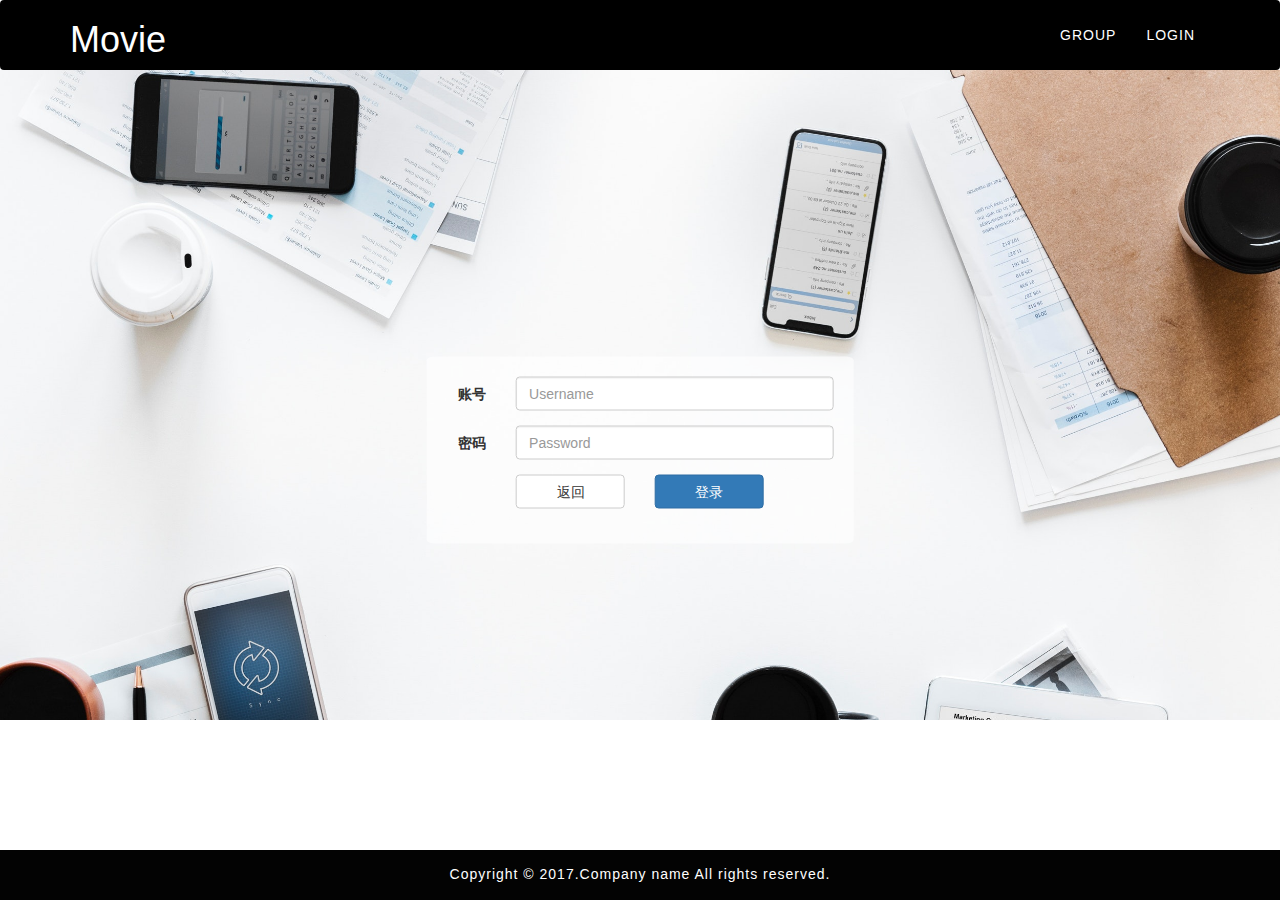
<file: login.html>
<!DOCTYPE html>
<html lang="en">
<head>
    <meta charset="UTF-8">
    <title>Movie·Money</title>
    <meta name="viewport" content="width=device-width, initial-scale=1, shrink-to-fit=no">
    <link rel="stylesheet" type="text/css" href="css/bootstrap.min.css">
    <link rel="stylesheet" href="css/index.css">
    <script src="js/jquery.min.js"></script>
    <script src="js/bootstrap.min.js"></script>

    <style>
        .copy-right{
            position:absolute;
            bottom: 0;
            width: 100%;
            height: 50px;
        }
    </style>
</head>
<body>
<div id="home container" class="my_banner">
    <div class="slider">
        <nav class="navbar navbar-default">
            <div class="container">
                <!-- Brand and toggle get grouped for better mobile display -->
                <div class="navbar-header page-scroll">
                    <h1>
                        Movie
                    </h1>
                </div>

                <!-- Collect the nav links, forms, and other content for toggling -->
                <div class="collapse navbar-collapse" id="bs-example-navbar-collapse-1">
                    <ul class="nav navbar-nav navbar-right">
                        <li><a class="hvr-sweep-to-right" href="#">GROUP</a></li>
                        <li><a class="hvr-sweep-to-right" href="#">LOGIN</a></li>
                    </ul>
                </div><!-- /.navbar-collapse -->
            </div><!-- /.container-fluid -->
        </nav>
    </div>
</div>

<div class="login">
    <form class="col-lg-4 form-horizontal">
        <div class="form-group">
            <label for="inputEmail3" class="col-sm-2 control-label">账号</label>
            <div class="col-sm-10">
                <input type="email" class="form-control" id="inputEmail3" placeholder="Username">
            </div>
        </div>
        <div class="form-group">
            <label for="inputPassword3" class="col-sm-2 control-label">密码</label>
            <div class="col-sm-10">
                <input type="password" class="form-control" id="inputPassword3" placeholder="Password">
            </div>
        </div>
        <div class="form-group">
            <div class="col-sm-offset-2 col-sm-4">
                <a href="index.html">
                <button type="submit" class="btn btn-default btn-block">返回</button>
                </a>
            </div>
            <div class="col-sm-4 ">
                <a href="user.html">
                    <button type="submit" class="btn btn-primary btn-block " >登录 </button>
                </a>
            </div>
        </div>
    </form>
</div>


<div class="copy-right container-fluid">
        <p>
            Copyright © 2017.Company name All rights reserved.
        </p>
</div>


</body>
</html>
</file>
<file: css/index.css>
.my_banner{
    position: relative;
}
#test{
    position: relative;
}
nav.navbar.navbar-default{
    background: black;
    border: none;
    /*padding:1.2em 1em;*/
    transition: .5s all;
    color:#fff;
}
.navbar-fixed-top {
    border-radius: 0;
    right:0;
    left: 0;
    /*z-index: 1030;*/
}

.navbar-default .navbar-nav li a{
    color: #fff;
    font-size: 1em;
    font-weight: 400;
    letter-spacing: 1px;
    text-transform: uppercase;
}
.navbar-nav{
   margin:10px -15px;
}
#myCarousel.item img{
    display:block;
    width: 100%;
    height:100%;
}
.ab-w3-agile-img {
    background: url(../images/5.png) no-repeat;
    width:50%;
    height:50%;
    background-size: auto;
    background-size: cover;
    -webkit-background-size: cover;
    -moz-background-size: cover;
    -o-background-size: cover;
    -ms-background-size: cover;
    min-height: 747px;
    padding-top: 3em;
    float: left;
}
.ab-w3-agile-info {
    float: left;
    padding: 0;
}
.ab-w3-agile-info-text {
    padding: 5em 2em 0em 4em;
}
p.sub-text.one {
    text-align: left;
}
p.sub-text {
    text-align: center;
    letter-spacing: 8px;
    color: #757679;
    font-size: 1.1em;
    padding:20px;
}
h2.title-w3 {
    font-size: 3em;
    text-transform: uppercase;
    letter-spacing: 5px;
    color: #111;
    font-weight: 700;
}
.ab-w3-agile-info{
    height:747px;
}

.ab-w3-agile-info p {
    font-size: 1em;
    letter-spacing: 2px;
    color: #777;
    margin: 1em 0;
    line-height: 2em;
}
.agileits_w3layouts_more {
    position: relative;
}
.agileits_w3layouts_more.menu__item.one a {
    color: #6a67ce;
    margin-top: 1em;
}
.agileits_w3layouts_more a {
    font-size: 15px;
    color: #fff;
    text-decoration: none;
    text-transform: uppercase;
    letter-spacing: 4px;
    position: relative;
}
.ab-w3-agile-inner {
    margin-top: 2em;
    background: #000;

}
.ab-w3-agile-part{
    background: #000 url(../images/u61.png) no-repeat 0px 0px;
    background-size: auto;
    background-size: cover;
    -webkit-background-size: cover;
    -moz-background-size: cover;
    -o-background-size: cover;
    -ms-background-size: cover;
    min-height: 311px;
    padding: 7em 3em;
}
.ab-w3-agile-part-two{
    background: #000 url(../images/u30.jpg) no-repeat;
    background-size: auto;
    background-size: cover;
    -webkit-background-size: cover;
    -moz-background-size: cover;
    -o-background-size: cover;
    -ms-background-size: cover;
    min-height: 311px;
    padding: 7em 3em;
}
/*Services CSS*/
#services {
    margin-top: 5em;
}
.container {
    width: 1170px;
}
h3.title-w3 {
    text-align: center;
    font-size: 2.5em;
    text-transform: uppercase;
    letter-spacing: 3px;
    color: #111;
    font-weight: 700;
}
.agileits_services_sec {
    margin-top: 3em;
}
.services_wthree-grid{
    background: url(../images/u39.png) no-repeat;
    background-size: auto;
    background-size: cover;
    -webkit-background-size: cover;
    -moz-background-size: cover;
    -o-background-size: cover;
    -ms-background-size: cover;
    min-height: 250px;
    position: relative;
    padding: 3.5em 3em;
}
.services_wthree-grid-one {
    margin-top: 2em;
}
.services_wthree-grid-one{
    background: url(../images/u39.png) no-repeat;
    background-size: auto;
    background-size: cover;
    -webkit-background-size: cover;
    -moz-background-size: cover;
    -o-background-size: cover;
    -ms-background-size: cover;
    min-height: 250px;
    position: relative;
    padding: 3.5em 3em;

}

.services_wthree-inner {
    display: inline-block;
    background: rgba(0, 0, 0, 0.64);
    padding: 3em;
    width: 100%;
    height:100%;
}

.wthree_serve_text_grid_right h4 {

    font-size: 2em;
    color: #fff;
    margin-bottom: 1em;
    letter-spacing: 1px;

}
.wthree_serve_text_grid_right p {

    color: #fff;
    line-height: 2em;
    letter-spacing: 1px;

}
.agile_serve_grid_left_grid.agileits_services_right {
    text-align: center;
    margin: 0 auto;
}
.agile_serve_grid_left_grid {
    width: 100px;
    height: 100px;
    text-align: center;
}
.services_wthree-inner.two {
    padding: 10.5em 2em;
}
.services_wthree-inner {
    background: rgba(0, 0, 0, 0.64);
    padding: 3em;
}
.agile_serve_grid_left_grid i {
    font-size: 3em;
    color: #fff;
    line-height: 2.5em;
}
/*.services_wthree-grid.agile {*/
    /*background: url(../images/1.png) no-repeat ;*/
    /*background-size: auto;*/
    /*background-size: cover;*/
    /*-webkit-background-size: cover;*/
    /*-moz-background-size: cover;*/
    /*-o-background-size: cover;*/
    /*-ms-background-size: cover;*/
    /*min-height: 620px;*/
    /*position: relative;*/
/*}*/
.services_wthree-grid-two{
    background: url(../images/1.png) no-repeat;
    background-size: auto;
    background-size: cover;
    -webkit-background-size: cover;
    -moz-background-size: cover;
    -o-background-size: cover;
    -ms-background-size: cover;
    /*min-height: 250px;*/
    position: relative;
    padding: 3.5em 3em;
    display: inline-block;
    height: 672px;
    text-align: center;
    text-align: center;
}
.agileits_services_right {
    text-align: center;
}
.wthree_serve_text_grid_right.sec-right {
    margin-top: 1.1em;
}
.wthree_serve_text_grid_right h4 {
    font-size: 2em;
    color: #fff;
    margin-bottom: 1em;
    letter-spacing: 1px;
}
.wthree_serve_text_grid_right p {
    color: #fff;
    line-height: 2em;
    letter-spacing: 1px;

}


/*Work CSS*/
#work, #team, #gallery {
    padding: 5em 0;
}
.content-bottom-in {
    margin-top: 2.7em;
}
.nbs-flexisel-container {
    position: relative;
    max-width: 100%;
}
#support{
    margin-bottom: 10%;
}
#contact {
    background: url(../images/2.jpg) no-repeat ;
    background-attachment: scroll;
    background-size: auto;
    background-size: cover;
    -webkit-background-size: cover;
    -moz-background-size: cover;
    -o-background-size: cover;
    background-attachment: fixed;
    min-height: 650px;
}
.contact-top {
    margin: 0 auto;
    width: 80%;
    padding-top: 7em;
}

form.contact_form {
    text-align: center;
    margin-top: 45px;
}
.message {
    margin:10%;
}
/*.form-group{*/
    /*margin-bottom: 50px;!important;*/
/*}*/
textarea.form-control{
    margin-bottom: 10px;
}
.footer{
    padding: 5em 0;
    background: #171616;
}
.footer.container{
    padding-right: 15px;
    padding-left: 15px;
    margin-right: auto;
    margin-left: auto;
}
.footer h3 {
    font-size: 1.3em;
    color: #fff;
    text-transform: uppercase;
    margin-bottom: 1.5em;
}
.footer p {
    font-size: 0.9em;
    color: #696464;
    margin: 1em 0;
    line-height: 1.9em;
    letter-spacing: 2px;
}
.contact .title-w3{
    color:#fff;
}
.contact-btm {
    margin-bottom: 0.5em;
}
.contact-btm p {
    display: inline-block;
    vertical-align: middle;
    color: #696464;
    margin: 0 0 0 10px;
}
.glyphicon-map-marker,.glyphicon-earphone,.glyphicon-envelope{
    color:#ffffff;
}
.foot-left li {
    display: inline-block;
    float: left;
    width: 48%;
    margin:1%;
}
.foot-left input[type="email"] {
    width: 100%;
    color: #888;
    background: #fff;
    padding: 10px 10px;
    outline: none;
    border: 1px solid #fff;
    font-size: 13px;
    margin-bottom: 1em;
    letter-spacing: 1px;
}

button::-moz-focus-inner, input::-moz-focus-inner {

    padding: 0;
    border: 0;

}
::before, ::after {

    -webkit-box-sizing: border-box;
    -moz-box-sizing: border-box;
    box-sizing: border-box;

}
.foot-left form input[type="submit"] {
    color: #fff;
    padding: 10px 21px;
    font-size: 15px;
    cursor: pointer;
    background: #3be8b0;
    margin: 4px 0 0 0px;
    outline: none;
    border: none;
    text-transform: uppercase;
    letter-spacing: 1px;
}

.copy-right {
    padding: 1em 0;
    background: #030303;
    text-align: center;
}
.copy-right p {
    color: #FFF;
    letter-spacing: 1px;
}

.login{
    width:100%;
    text-align: center;
    overflow: hidden;
    background: url(../images/login.jpg) no-repeat ;
    background-attachment: scroll;
    background-size: auto;
    background-size: cover;
    -webkit-background-size: cover;
    -moz-background-size: cover;
    -o-background-size: cover;
    background-attachment: fixed;
    min-height: 650px;
    margin-top: -20px;
}
.login form{
    background: rgba(255,255,255,0.6);
    padding:20px;
    border-radius: 2%;
    position:absolute;
    left:50%;
    top:50%;
    transform: translate(-50%,-50%);
}
.user_top,.user_money{
    overflow: hidden;
}
.user_top{
    width:100%;
    height:100%;
    margin:5% 0;
}
.user_money table th{
    text-align: center;
}
.user_money table td{
    line-height: 100%;
    padding:10%;
    text-align: center;
}
.user_money table thead{
    background-color: #f5f5f5;
}
.user_money table .pagination{
    margin:0;
}
.panel-body div{
    margin-bottom: 5%;
}
.user_body{
    width:100%;
    overflow: hidden;
    background: url(../images/user.jpg) no-repeat ;
    background-attachment: scroll;
    background-size: auto;
    background-size: cover;
    -webkit-background-size: cover;
    -moz-background-size: cover;
    -o-background-size: cover;
    background-attachment: fixed;
    min-height: 650px;
    margin-top: -20px;
}
.user_desk,.check_body_details{
    background: rgba(255,255,255,0.4);
}
.panel{
    background: rgba(255,255,255,0.5);
 }
</file>
